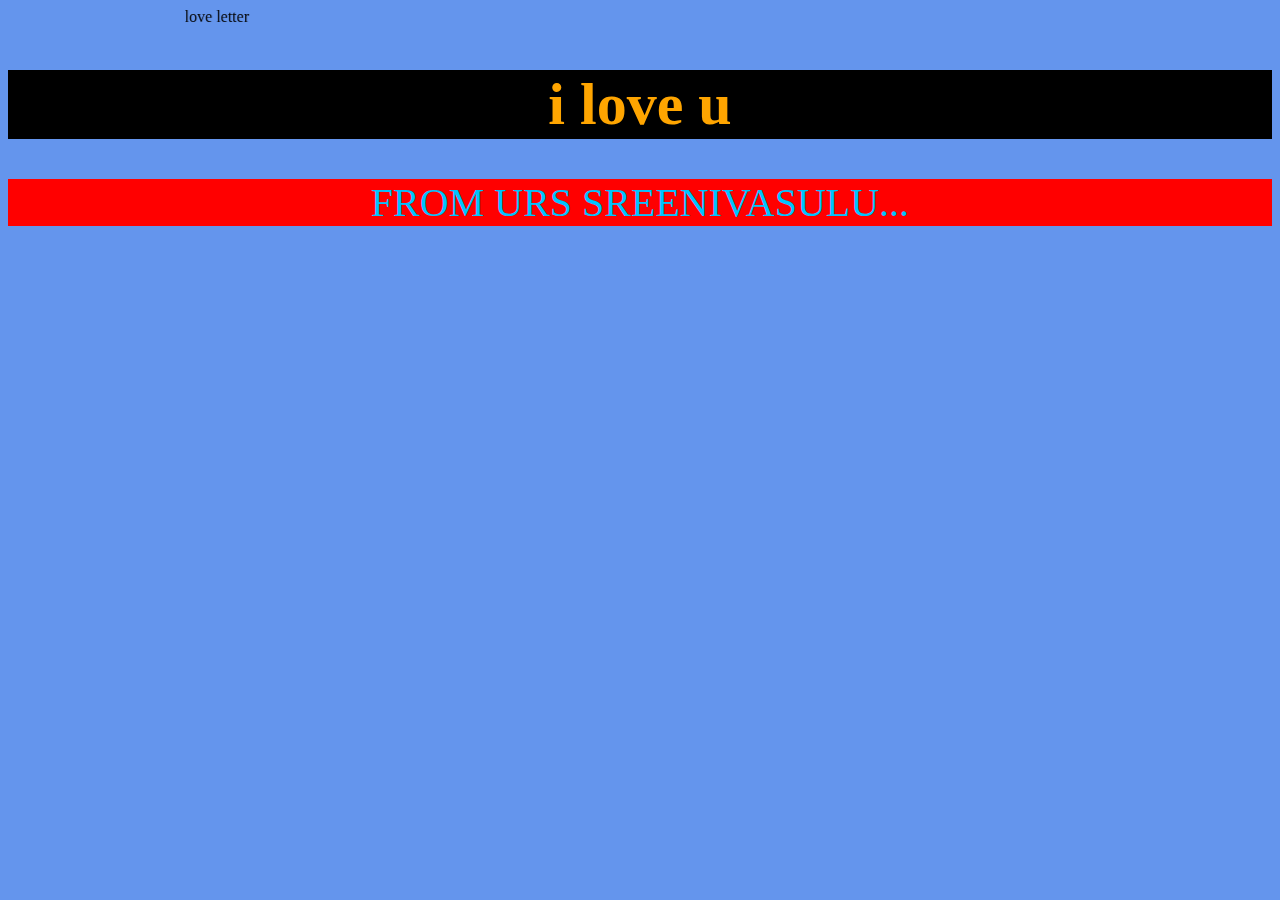
<file: html1/index.html>
<!DOCTYPE html>
<html lang="en">
<head>
    <meta charset="UTF-8">
    <meta name="viewport" content="width=1, initial-scale=1.0">
    <title>Document</title>
    <link rel="stylesheet" href="style.css">


</head>
<body>
    <marquee direction="right" scrollamount="30";loop=2;>
        love letter
    </marquee>
    <h1>
        i love u
    </h1>
    <p>
       FROM URS SREENIVASULU...
    </p>
</body>
</html>
</file>
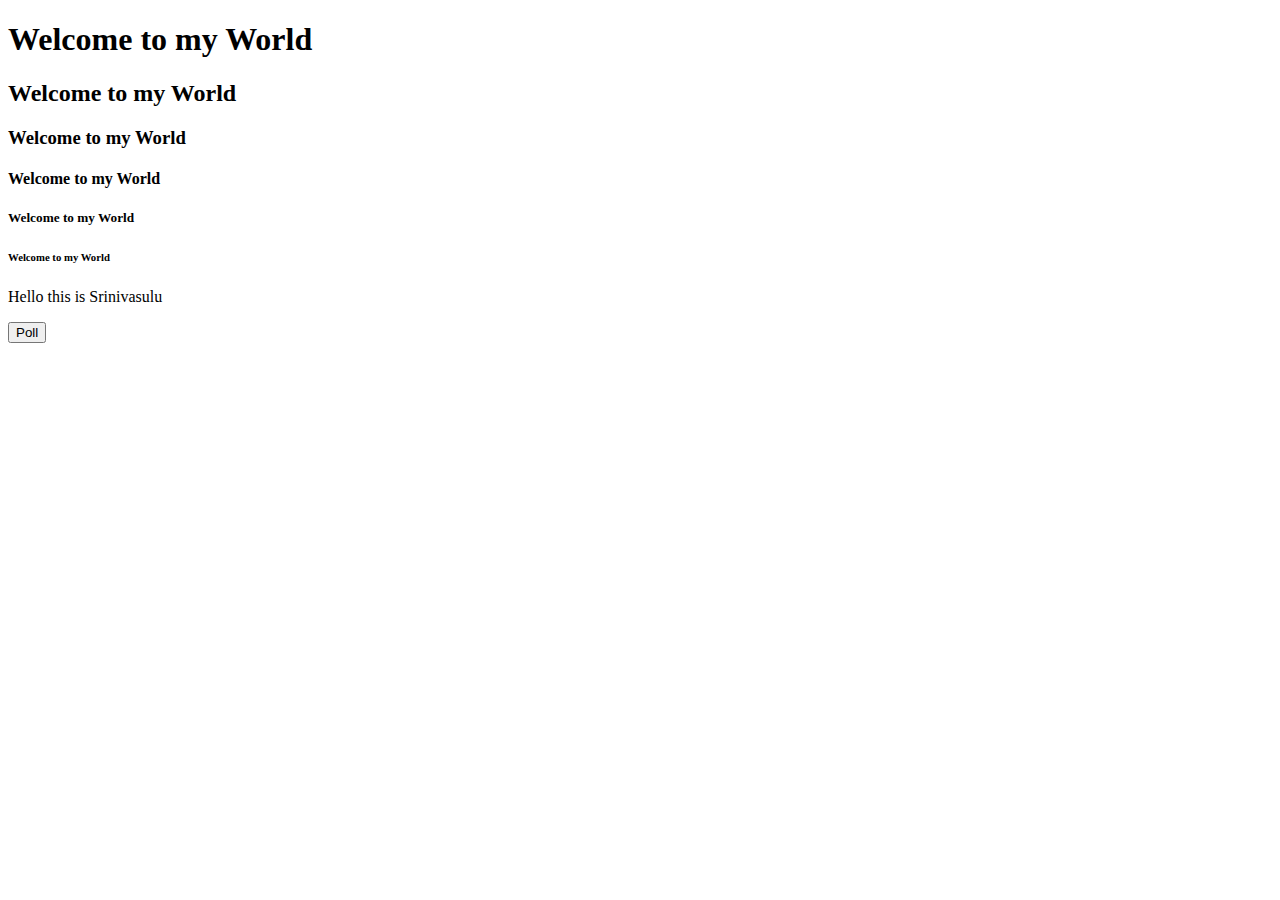
<file: tut1/index.html>
<!DOCTYPE html>
<html lang="en">
<head>
    <meta charset="UTF-8">
    <meta name="viewport" content="width=device-width, initial-scale=1.0">
    <title>Document</title>
</head>
<body>
    <h1>Welcome to my  World</h1>    
    <h2>Welcome to my  World</h2>
    <h3>Welcome to my  World</h3>
    <h4>Welcome to my  World</h4>
    <h5>Welcome to my  World</h5>
    <h6>Welcome to my  World</h6>


    <p>Hello this is Srinivasulu</p>
    <button>Poll</button>
</body>
</html>
</file>
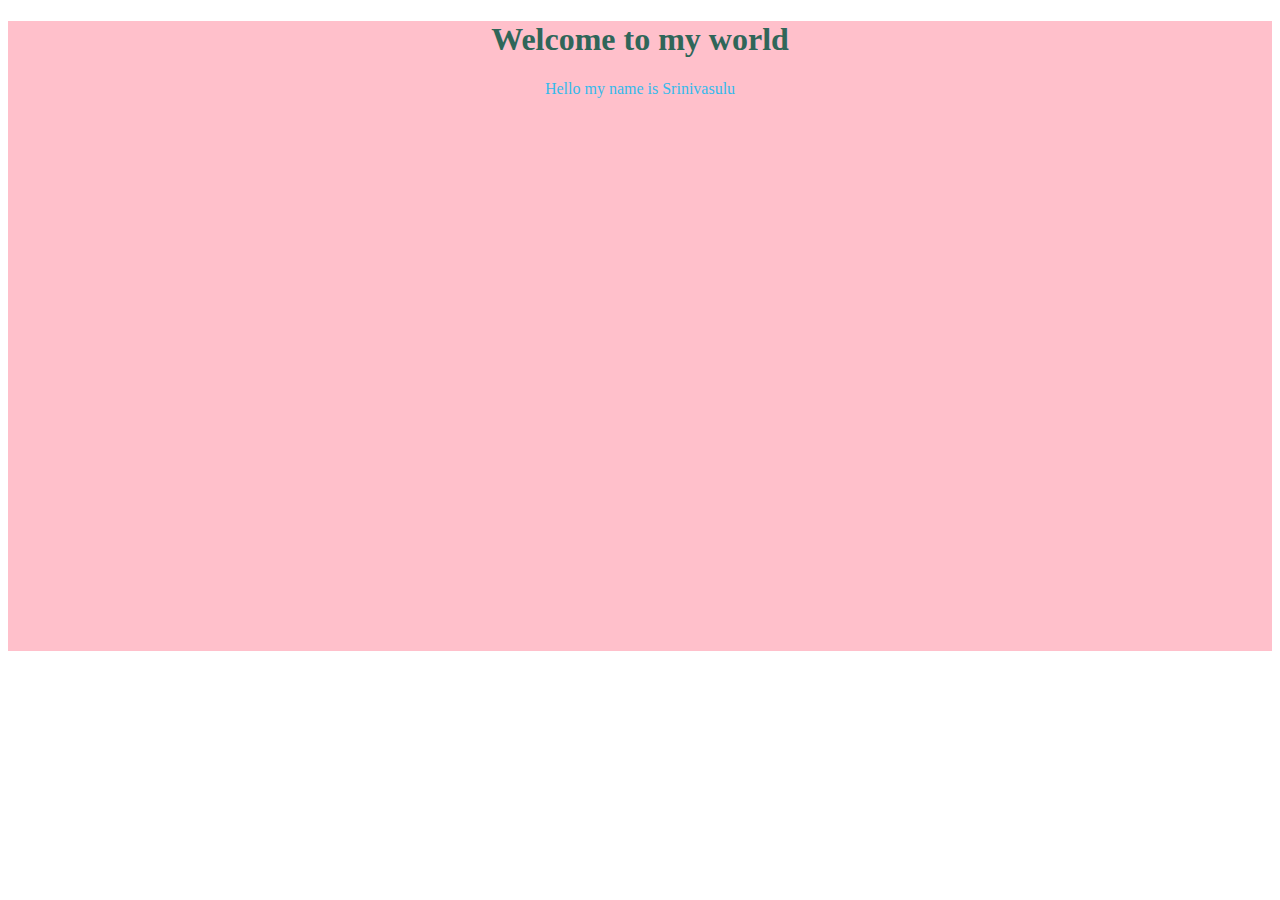
<file: tut2/index.html>
<!DOCTYPE html>
<html lang="en">
<head>
    <meta charset="UTF-8">
    <meta name="viewport" content="width=device-width, initial-scale=1.0">
    <title>Document</title>
    <link rel="stylesheet" href="style.css">

</head>
<body>
   <div class="my-container">
    <h1>Welcome to my world</h1>
    <p>Hello my name is Srinivasulu</p>
   </div>
</body>
</html>
</file>
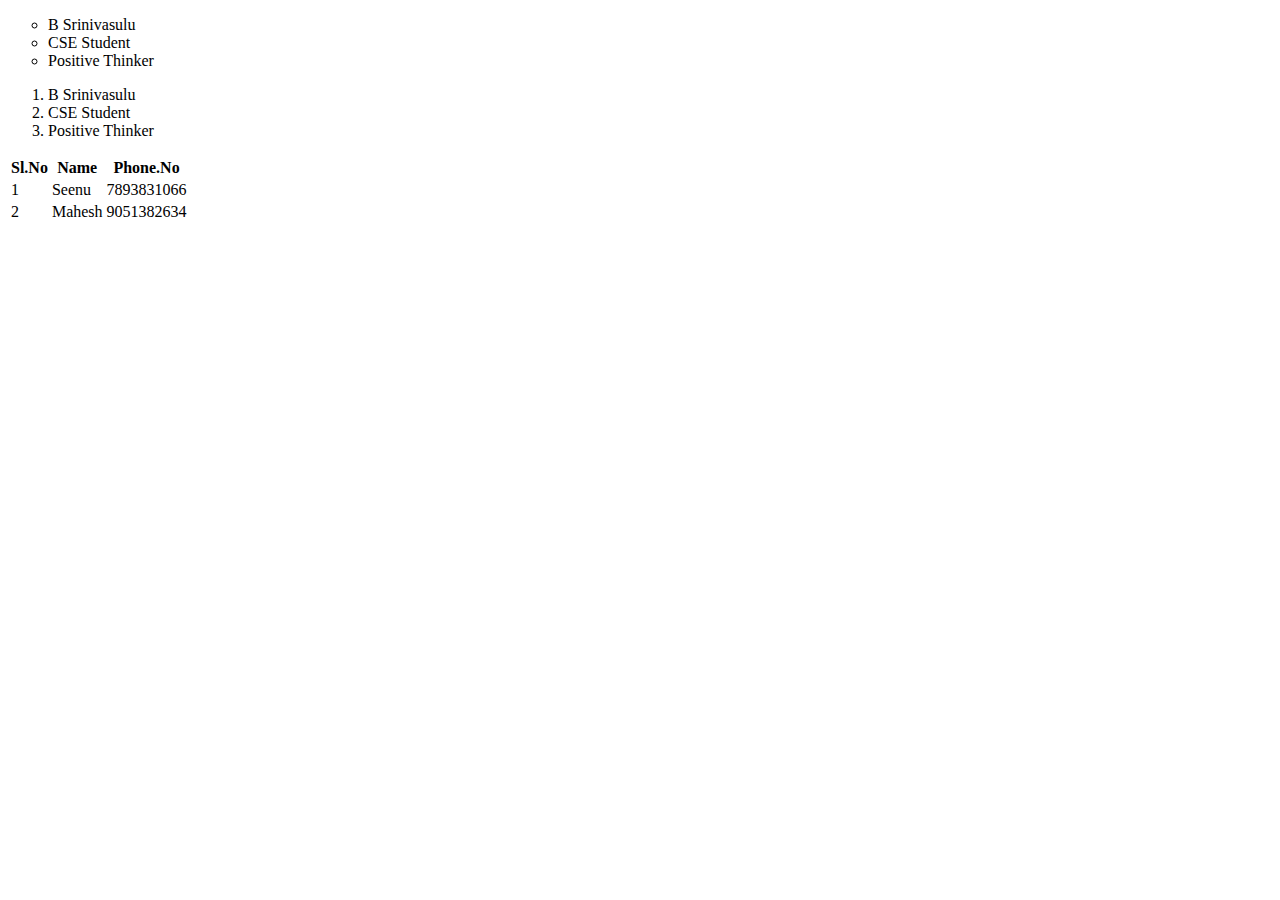
<file: tut4/index.html>
<!DOCTYPE html>
<html lang="en">
<head>
    <meta charset="UTF-8">
    <meta name="viewport" content="width=device-width, initial-scale=1.0">
    <title>Document</title>
    <link rel="stylesheet" href="style.css">
</head>
<body>
    <ul class="list">
         <li>B Srinivasulu</li>
         <li>CSE Student</li>
         <li>Positive Thinker</li>
    </ul>
    <ol type="1">
        <li>B Srinivasulu</li>
        <li>CSE Student</li>
        <li>Positive Thinker</li> 
    </ol>
    <table>
    <tr>
        <th>Sl.No</th>
        <th>Name</th>
        <th>Phone.No</th>
    </tr>
    <tr>
        <td>1</td>
        <td>Seenu</td>
        <td>7893831066</td>
    </tr>
    <tr>
        <td>2</td>
        <td>Mahesh</td>
        <td>9051382634</td>
    </tr>
    </table>
</body>
</html>
</file>
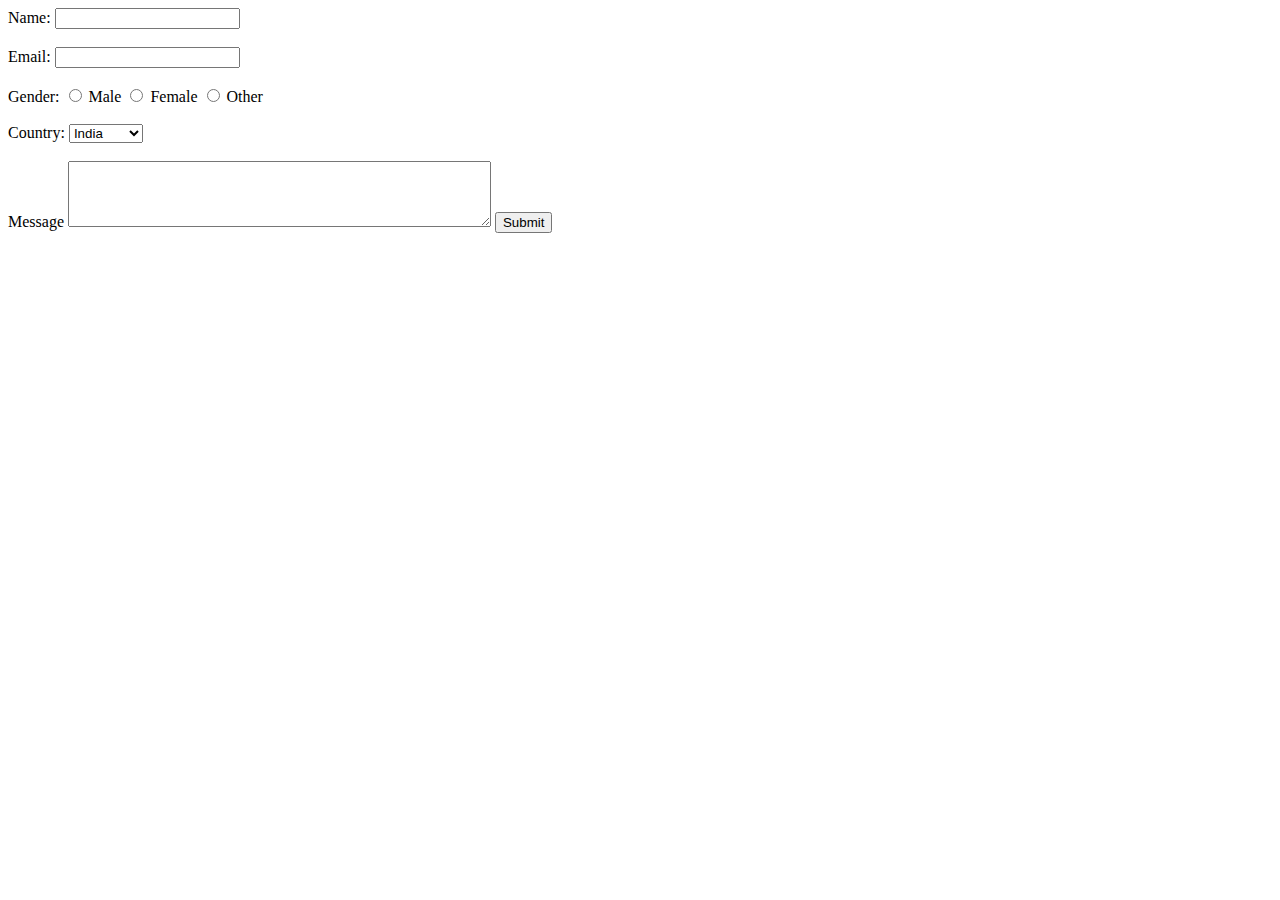
<file: tut5/index.html>
<!DOCTYPE html>
<html lang="en">
<head>
    <meta charset="UTF-8">
    <meta name="viewport" content="width=device-width, initial-scale=1.0">
    <title>Document</title>
</head>
<body>
    <form>
        <label for="name">Name:</label>
        <input type="text" id="name" name="name">
        <br>
        <br>
        <label for="email">Email:</label>
        <input type="email" id="email" name="email">
        <br>
        <br>
        <label for="gender">Gender:</label>
        <input type="radio" id="male" name="gender"value="male">
        <label for="male">Male</label>
        <input type="radio" id="female" name="gender"value="female">
        <label for="male">Female</label>
        <input type="radio" id="other" name="gender"value="other">
        <label for="male">Other</label>
         <br>
         <br>
         <label for=""country>Country:</label>
         <select id="country" name="country">
            <option value="india">India</option>
            <option value="australia">Australia</option>
            <option value="england">England</option>
            </select>
            <br>
            <br>
            <label for="message">Message</label>
            <textarea id="message" name="message" rows="4" cols="50"></textarea>
            <input type="submit"value="Submit">
         
        
    </form>
</body>
</html>
</file>
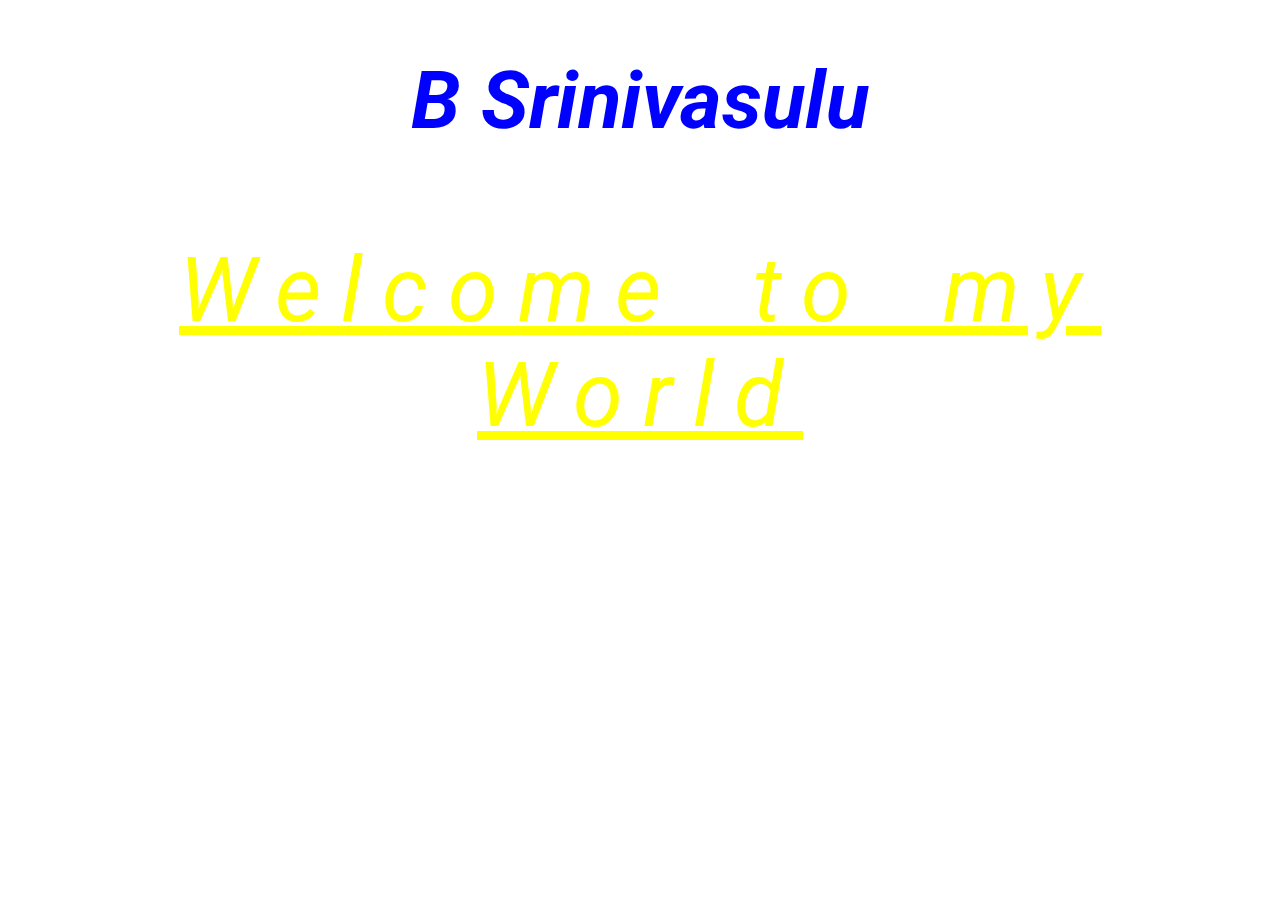
<file: tut6/index.html>
<!DOCTYPE html>
<html lang="en">
<head>
    <meta charset="UTF-8">
    <meta name="viewport" content="width=device-width, initial-scale=1.0">
    <title>Document</title>
    <link rel="stylesheet"href="style.css">
    <style>
        .heading{
            color:blue;
        }
    .para{
        color:red;
    }
        
    </style>
</head>
<body>
    <h1 class="heading">B Srinivasulu</h1>
    <p class="para" style="color:brown">Welcome to my World</p>
</body>
</html>
</file>
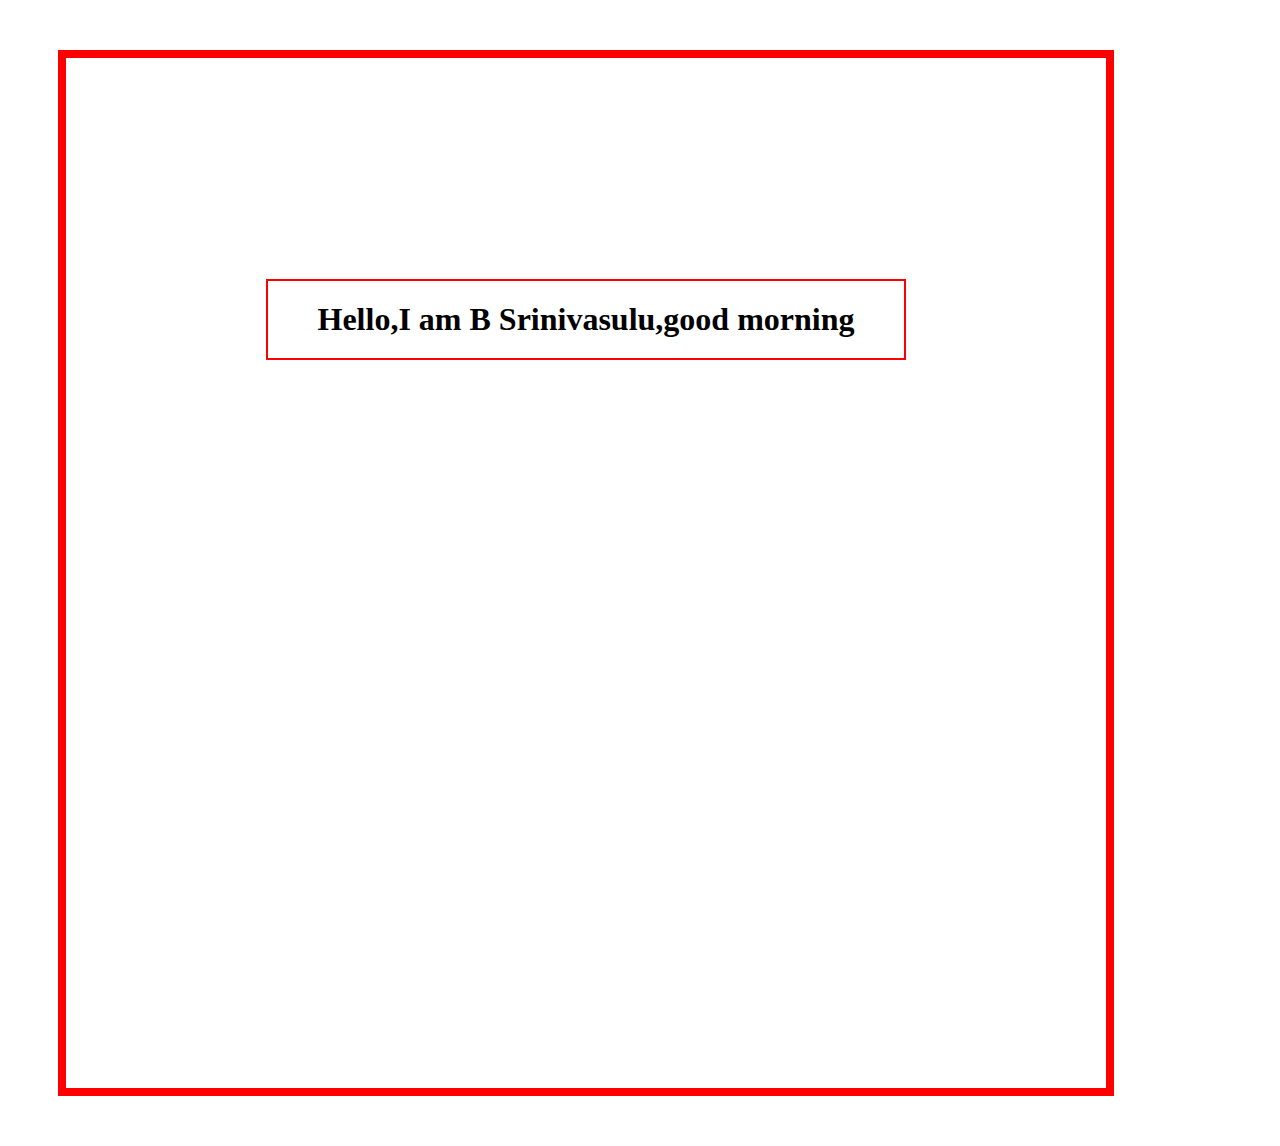
<file: tut7/index.html>
<!DOCTYPE html>
<html lang="en">
<head>
    <meta charset="UTF-8">
    <meta name="viewport" content="width=device-width, initial-scale=1.0">
    <title>Document</title>
    <link rel="stylesheet" href="style.css">
</head>
<body>
    <div class="box">
        <h1 class="heading">Hello,I am B Srinivasulu,good morning</h1>
    </div>
</body>
</html>
</file>
<file: html1/style.css>
h1{
    background-color:black;
    color:orange;
    font-size:60px;
    text-align:center;
    
}
p{
    color:rgb(0, 195, 255);
    text-align:center;
    font-size:40px;
    background-color:red;
}
body{
    background-color: cornflowerblue;
}
</file>
<file: tut2/style.css>
h1{
    color: #306659;
}
p{
    color: rgb(52, 186, 235);
}
.my-container{
    background-color: pink;
    height: 70vh;
    text-align: center;
}
</file>
<file: tut4/style.css>
.list{
   list-style-type:circle; 
}
</file>
<file: tut6/style.css>
@import url('https://fonts.googleapis.com/css2?family=Qwitcher+Grypen:wght@400;700&family=Roboto:ital,wght@0,100;0,300;0,400;0,500;0,700;0,900;1,100;1,300;1,400;1,500;1,700;1,900&display=swap');
body{
    text-align: center;
} 
.heading{
    color:green;
    font-family: "Roboto", sans-serif;
    font-size:80px;
    font-style:italic;

}
.para{
    color:yellow !important;
    font-family: "Roboto", sans-serif;
    font-size:90px;
    font-style: italic;
    text-decoration: underline ;
    letter-spacing: 20px;
    word-spacing: 30px;

}
</file>
<file: tut7/style.css>
.box{
    border-color:red;
    border-width: 8px;
    border-style: solid ;
    text-align: center;
padding:200px;
margin:50px;
    height: 70vh;
    width: 50vw;
}
.heading{
   border:2px solid red;
    padding-top: 20px;
    padding-bottom: 20px;

}
</file>
